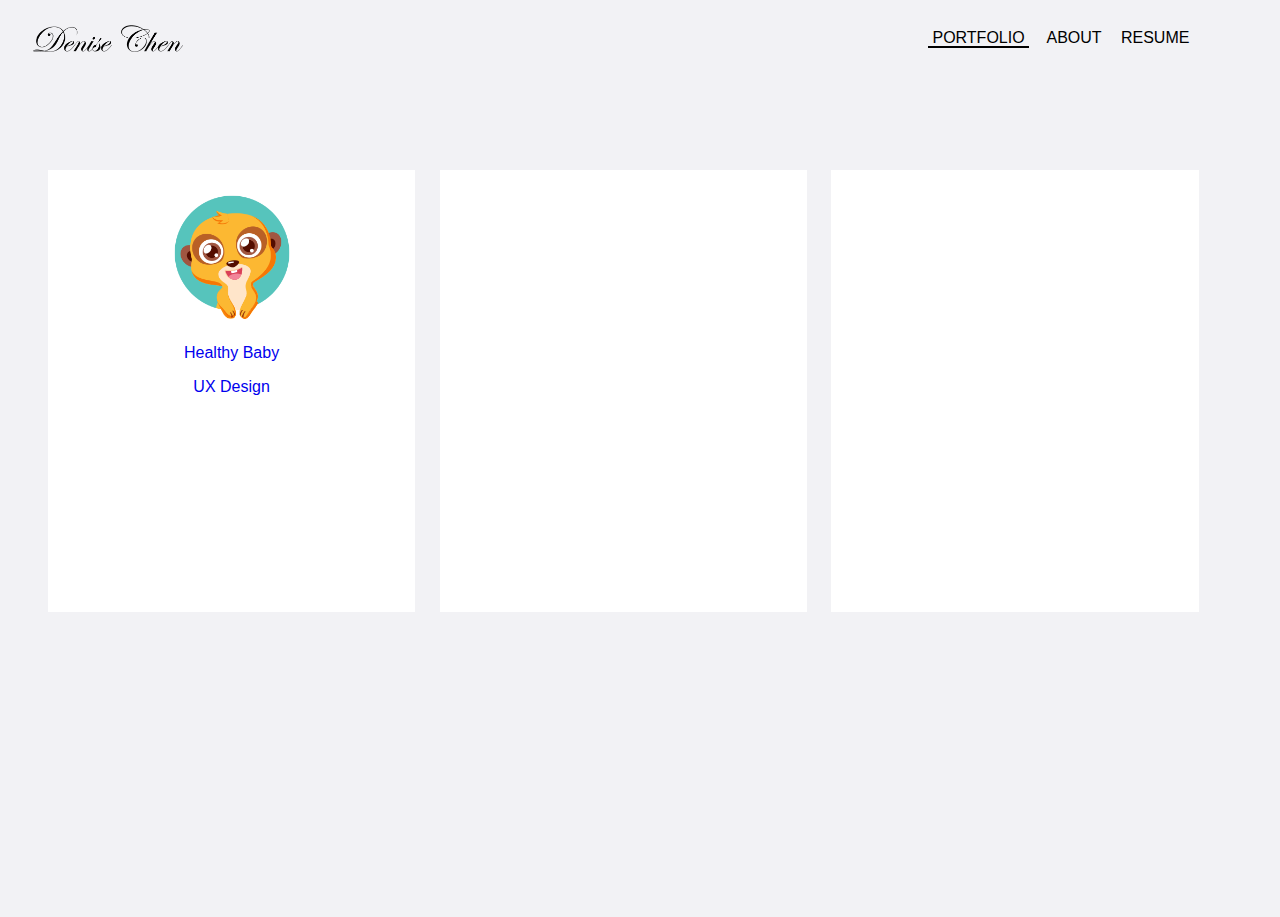
<file: contents/portfolio.html>
<head>
<link href="../css/nav.css" rel="stylesheet" type="text/css"/>
</head>
<body>
<nav>
<div class="nav">
<div style="float:left"><a href="../index.html">
<img src="../images/name.png" width="150" />
</a></div>
<ul>
	<li class="active">
		<a href="../contents/portfolio.html" style="border-bottom: 2px solid black">Portfolio</a>
	</li>
	<li>
		<a href="../contents/about.html">About</a>
	</li>
	<li>
		<a href="../contents/resume.html">Resume</a>
	</li>
</ul>
</div>
</nav>

<div class="main-content">
	<ul class="project-list">
		<a href="healthybaby.html">
			<li class="left">

			<img src="../images/11.png" width="150" height="150" /><p>Healthy Baby</p><p>UX Design</p>
			</li>
			</a>
		
		<a href="#">
			<li class="each-project">
			<div class="project"></div>
		</li>
		</a>

		<a href="#">
			<li class="each-project">
			<div class="project"></div>
			</li>
		</a>
	</ul>
</div>
</body>
</file>
<file: css/nav.css>
nav {
/*	box-shadow: 5px 2px 2px #888888;*/
	width: 100%;
/*	height: 40px; */
/*	position: fixed; */
	top: 0%;
	left: 0%;
	margin-top: 2%;
	padding-left: 2%;
}

.nav ul{
	margin-left: 70%;
	padding:0;
}

.nav ul li {
	float: left;

}

.nav ul li a{
	width:90%;
	height: auto;
	line-height: 100%;
	margin: 5px 10px; 
	display: block;
	text-align: center;
	font-family:Arial, Helvetica, sans-serif; 
	font-size: 100%;
	text-transform:uppercase;

}

.nav ul li a .active {
color: #8e2323;
} 

.nav ul li a:link {
color: black;
text-decoration:none;
}
.nav ul li a:visited {
color: black;
}
.nav ul li a:hover {
border-bottom: 2px solid black;
}

li {
	list-style: none;
}

body {
	background: #f2f2f5;
}

.main-content {
	width: 100%;
	float: left;
	margin: 0 auto;
	margin-top: 8%;
	font-family:Arial, Helvetica, sans-serif;
}

.project-list{
	margin-left: 0 auto;
}

.left{
	width: 30%;
	height: 50%;
	background: white;
	margin-left: 0;
	margin-right: 1%;
	float: left;
}

.each-project {
	width: 30%;
	height: 50%;
	background: white;
	margin-left: 1%;
	margin-right: 1%;
	float: left;
}



.project {
	width: 50%;
	height: 50%;
	background: white;
	margin: 0;
	padding: 0;
	float: left;
	margin: 0;
}

.left img {
	margin: 2% auto 0 auto;
	display: block;
}

.project-list a:hover {
color: black;
}

.project-list a:visited {
	color: black;
}

.left p {
	text-align: center;
}
</file>
